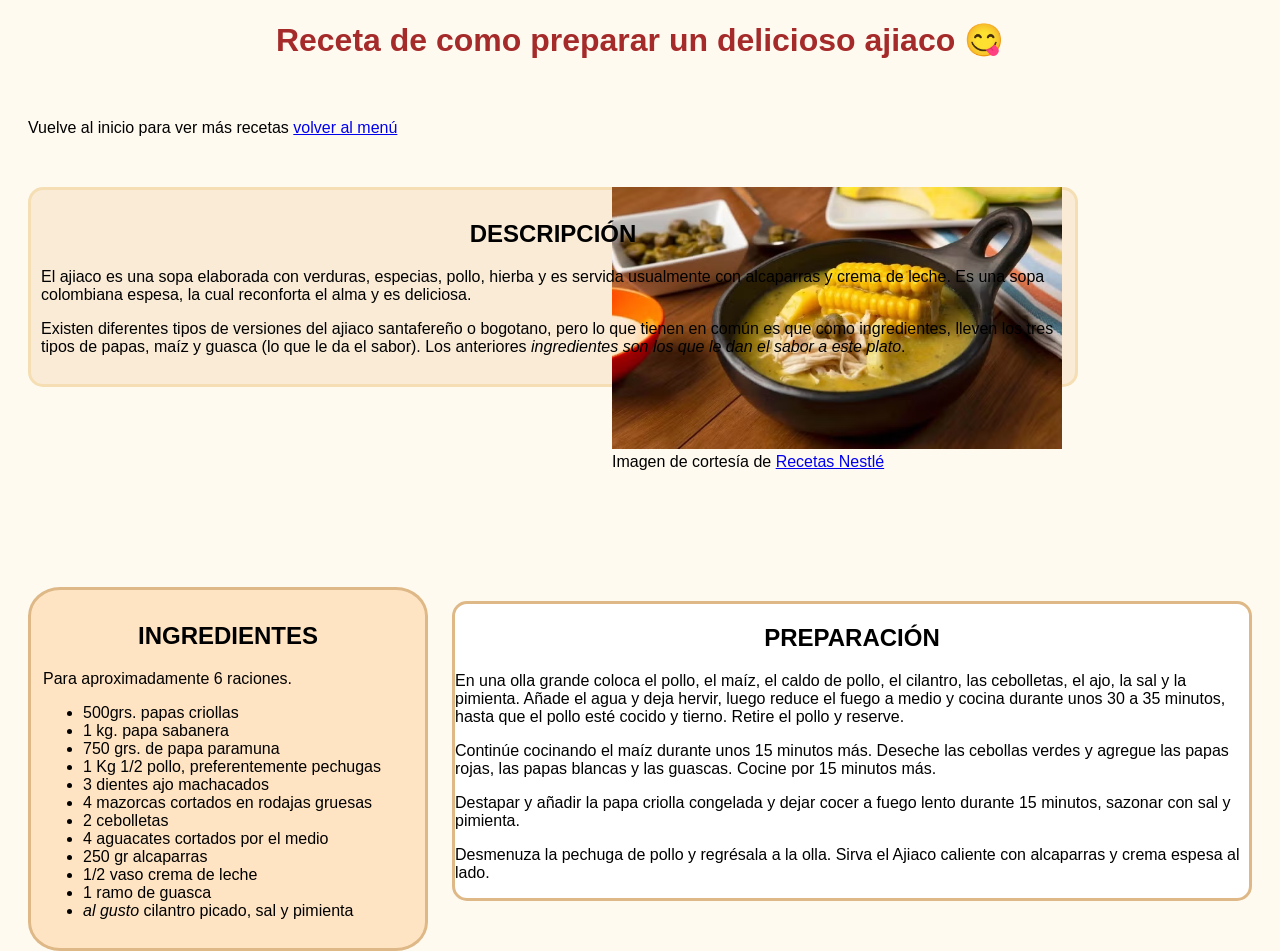
<file: recipes/ajiaco.html>
<!DOCTYPE html>
<html lang="es">
<head>
    <meta charset="UTF-8">
    <meta name="viewport" content="width=device-width, initial-scale=1.0">
    <link rel="stylesheet" href="../style/styles.css">
    <title>Ajiaco</title>
</head>
<body>
    <h1>Receta de como preparar un delicioso ajiaco 😋</h1>
    <p>Vuelve al inicio para ver más recetas <a href="../index.html">volver al menú</a></p>
    <br>

    <figure class="ajiaco">
        <img src="../images/ajiaco.avif" alt="plato de ajiaco santafereño" width="450"/>
        <figcaption>
            Imagen de cortesía de <a href="https://www.recetasnestle.com.co/recetas/ajiaco" 
            target="_blank" rel="noopener">Recetas Nestlé</a>
        </figcaption>
    </figure>

    <section class="descripcion-ajiaco">
        <h2 class="titulo-descripcion">Descripción</h2>
            <p>El ajiaco es una sopa elaborada con verduras, especias, pollo, hierba
                y es servida usualmente con alcaparras y crema de leche. Es una sopa colombiana espesa, la cual
                reconforta el alma y es deliciosa.
            </p>

            <p>Existen diferentes tipos de versiones del ajiaco santafereño o bogotano, pero lo que tienen en común
                es que como ingredientes, lleven los tres tipos de papas, maíz y guasca (lo que le da el sabor). Los anteriores
                <em>ingredientes son los que le dan el sabor a este plato</em>.
            </p>
    </section>

    <section class="ingredientes-ajiaco">
    <h2 class="titulo-ingredientes">ingredientes</h2>
        <p>Para aproximadamente 6 raciones.</p>
        <ul>
            <li>500grs. papas criollas</li>
            <li>1 kg. papa sabanera </li>
            <li>750 grs. de papa paramuna</li>
            <li>1 Kg 1/2 pollo, preferentemente pechugas</li>
            <li>3 dientes ajo machacados</li>
            <li>4 mazorcas cortados en rodajas gruesas</li>
            <li>2 cebolletas</li>
            <li>4 aguacates cortados por el medio</li>
            <li>250 gr alcaparras</li>
            <li>1/2 vaso crema de leche</li>
            <li>1 ramo de guasca</li>
            <li><em>al gusto</em> cilantro picado, sal y pimienta</li>
        </ul>
    </section>

    <section class="preparacion-ajiaco">
        <h2 class="titulo-preparacion">Preparación</h2>
        <p>En una olla grande coloca el pollo, el maíz, el caldo de pollo, el cilantro, las cebolletas, el ajo, la sal y la pimienta. 
        Añade el agua y deja hervir, luego reduce el fuego a medio y cocina durante unos 30 a 35 minutos, hasta que el pollo esté cocido y tierno. 
        Retire el pollo y reserve.</p>
        <p>
            Continúe cocinando el maíz durante unos 15 minutos más. 
            Deseche las cebollas verdes y agregue las papas rojas, las papas blancas y las guascas. 
            Cocine por 15 minutos más.
        </p>
        <p>
            Destapar y añadir la papa criolla congelada y dejar cocer a fuego lento durante 15 minutos, 
            sazonar con sal y pimienta.
        </p>
        <p>
            Desmenuza la pechuga de pollo y regrésala a la olla. 
            Sirva el Ajiaco caliente con alcaparras y crema espesa al lado.
        </p>
    </section>
</body>
</html>
</file>
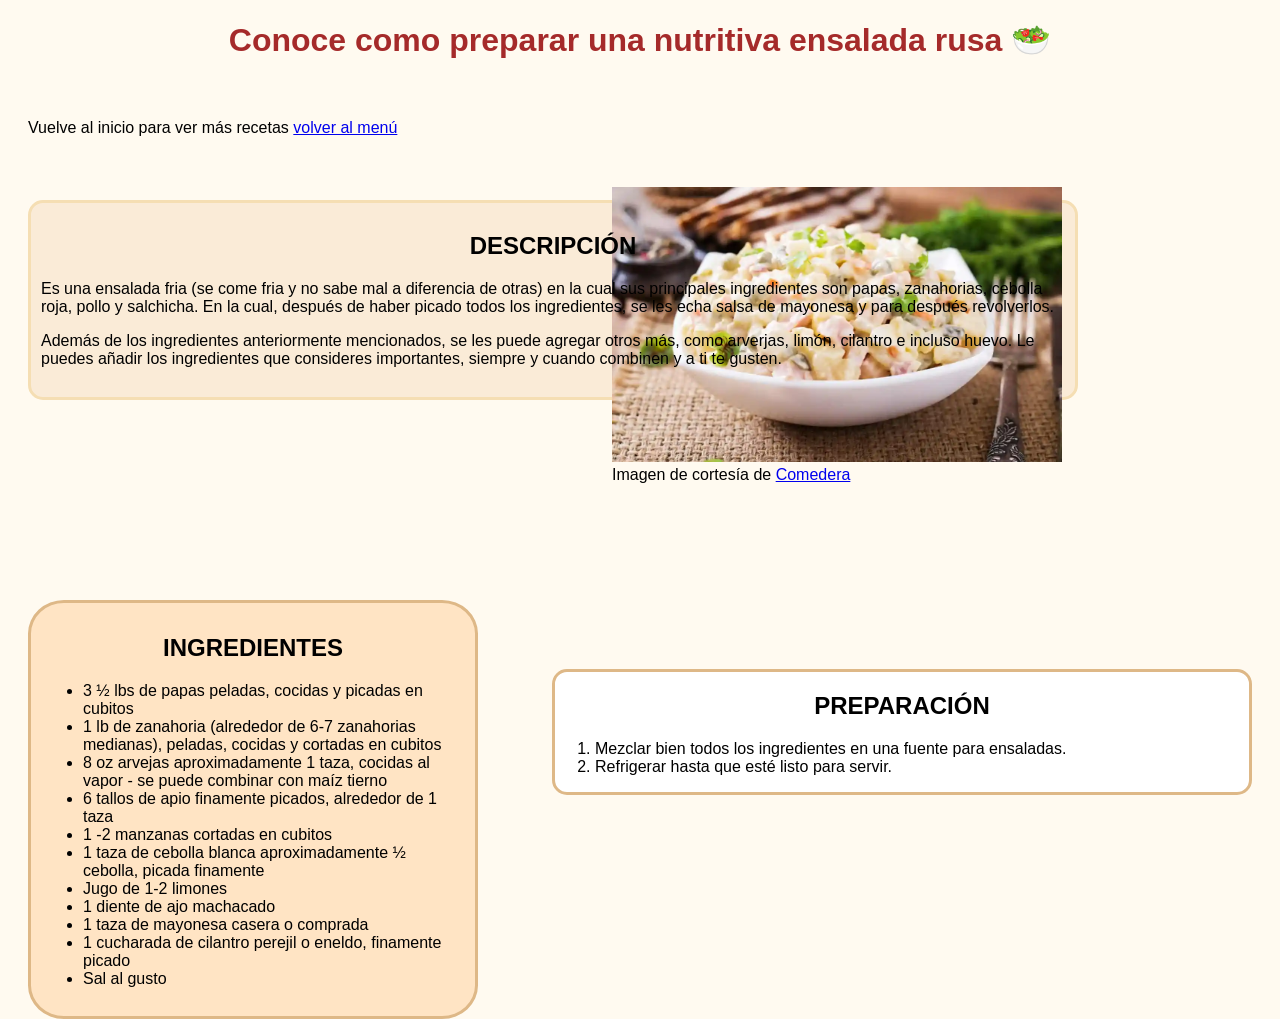
<file: recipes/ensalada-rusa.html>
<!DOCTYPE html>
<html lang="es">
<head>
    <meta charset="UTF-8">
    <meta name="viewport" content="width=device-width, initial-scale=1.0">
    <link rel="stylesheet" href="../style/styles.css">
    <title>Ensalada Rusa</title>
</head>
<body>
    <h1>Conoce como preparar una nutritiva ensalada rusa 🥗</h1>
    <p>Vuelve al inicio para ver más recetas <a href="../index.html">volver al menú</a></p>
    <br>

    <figure id="ensalada-rusa">
        <img src="../images/ensalada-rusa.webp" alt="Imagen de una ensalada rusa, en un plato blanco con un tenedor."
        width="450"/>
        <figcaption>
            Imagen de cortesía de <a href="https://comedera.com/ensalada-rusa/" target="_blank" 
            rel="noopener">Comedera</a>
        </figcaption>
    </figure>

    <section class="descripcion-ensalada">
        <h2 class="titulo-descripcion">Descripción</h2>
        <p>Es una ensalada fria (se come fria y no sabe mal a diferencia de otras) en la cual sus principales
            ingredientes son papas, zanahorias, cebolla roja, pollo y salchicha. En la cual, después de haber picado
            todos los ingredientes, se les echa salsa de mayonesa y para después revolverlos.
        </p>
        <p>
            Además de los ingredientes anteriormente mencionados, se les puede agregar otros más, como arverjas, limón, 
            cilantro e incluso huevo. Le puedes añadir los ingredientes que consideres importantes, siempre y cuando
            combinen y a ti te gusten.
        </p>
    </section>

    <section class="ingredientes-ensalada">
        <h2 class="titulo-ingredientes">ingredientes</h2>
        <ul>
            <li>3 ½ lbs de papas peladas, cocidas y picadas en cubitos</li>
            <li>1 lb de zanahoria (alrededor de 6-7 zanahorias medianas), peladas, cocidas y cortadas en cubitos</li>
            <li>8 oz arvejas aproximadamente 1 taza, cocidas al vapor - se puede combinar con maíz tierno</li>
            <li>6 tallos de apio finamente picados, alrededor de 1 taza</li>
            <li>1 -2 manzanas cortadas en cubitos</li>
            <li>1 taza de cebolla blanca aproximadamente ½ cebolla, picada finamente</li>
            <li>Jugo de 1-2 limones</li>
            <li>1 diente de ajo machacado</li>
            <li>1 taza de mayonesa casera o comprada</li>
            <li>1 cucharada de cilantro perejil o eneldo, finamente picado</li>
            <li>Sal al gusto</li>
        </ul>
    </section>

    <section class="preparacion-ensalada">
        <h2 class="titulo-preparacion">Preparación</h2>
        <ol>
            <li>Mezclar bien todos los ingredientes en una fuente para ensaladas.</li>
            <li>Refrigerar hasta que esté listo para servir.</li>
        </ol>
    </section>
</body>
</html>
</file>
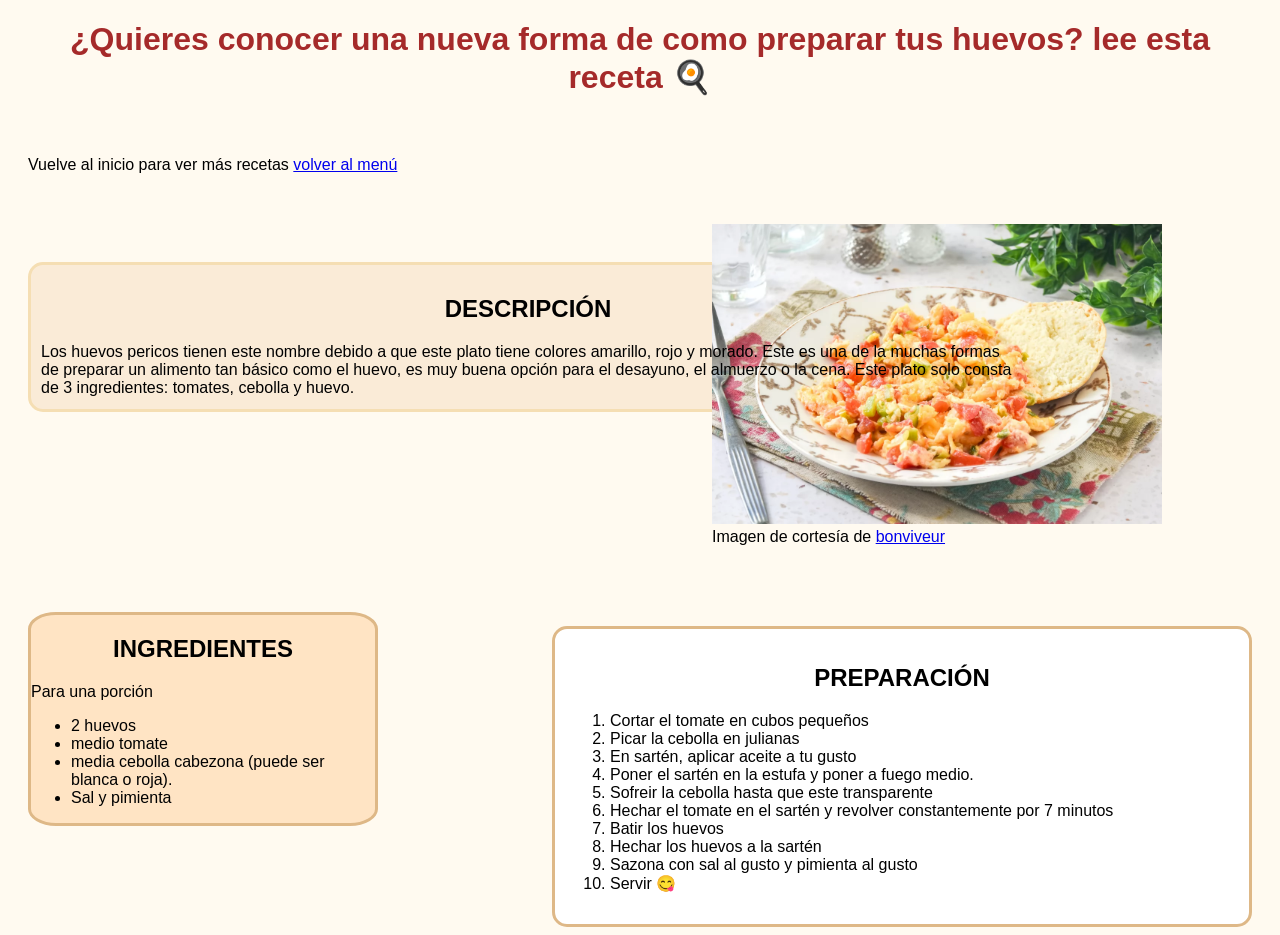
<file: recipes/huevos-perico.html>
<!DOCTYPE html>
<html lang="es">
<head>
    <meta charset="UTF-8">
    <meta name="viewport" content="width=device-width, initial-scale=1.0">
    <link rel="stylesheet" href="../style/styles.css">
    <title>Huevos perico</title>
</head>
<body>
    <h1>¿Quieres conocer una nueva forma de como preparar tus huevos? lee esta receta 🍳</h1>
    <p>Vuelve al inicio para ver más recetas <a href="../index.html">volver al menú</a></p>
    <br>

    <figure id="huevos">
        <img src="../images/huevos-pericos-listos-para-comer.webp" alt="Huevos con cebolla y tomate, junto con
        una arepa en un plato con un tenedor." width="450"/>
        <figcaption>
            Imagen de cortesía de <a href="https://bonviveur.com/es/recetas/huevos-pericos" target="_blank"
            rel="noopener">bonviveur</a>
        </figcaption>
    </figure>

    <section class="descripcion-huevos">
        <h2 class="titulo-descripcion">Descripción</h2>
        <p>Los huevos pericos tienen este nombre debido a que este plato tiene colores amarillo, rojo y morado.
        Este es una de la muchas formas de preparar un alimento tan básico como el huevo, es muy buena opción para el desayuno,
        el almuerzo o la cena. Este plato solo consta de 3 ingredientes: tomates, cebolla y huevo.
        </p>
    </section>

    <section class="ingredientes-huevos">
        <h2 class="titulo-ingredientes">ingredientes</h2>
        <p>Para una porción</p>
        <ul>
            <li>2 huevos</li>
            <li>medio tomate</li>
            <li>media cebolla cabezona (puede ser blanca o roja).</li>
            <li>Sal y pimienta</li>
        </ul>
    </section>

    <section class="preparacion-huevos">
        <h2 class="titulo-preparacion">Preparación</h2>
        <ol>
            <li>Cortar el tomate en cubos pequeños</li>
            <li>Picar la cebolla en julianas</li>
            <li>En sartén, aplicar aceite a tu gusto</li>
            <li>Poner el sartén en la estufa y poner a fuego medio.</li>
            <li>Sofreir la cebolla hasta que este transparente</li>
            <li>Hechar el tomate en el sartén y revolver constantemente por 7 minutos</li>
            <li>Batir los huevos</li>
            <li>Hechar los huevos a la sartén</li>
            <li>Sazona con sal al gusto y pimienta al gusto</li>
            <li>Servir 😋</li>
        </ol>
    </section>
</body>
</html>
</file>
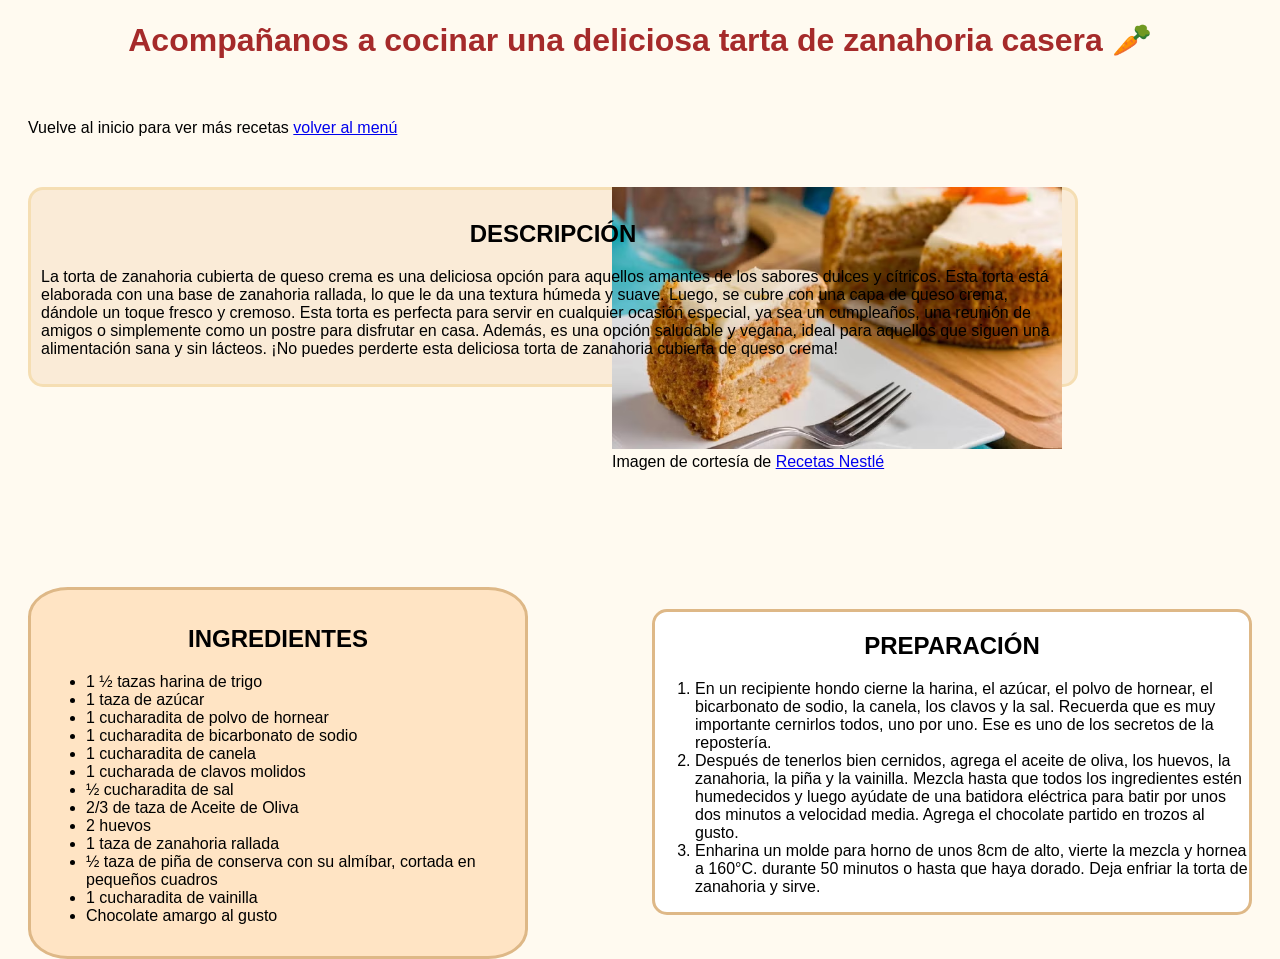
<file: recipes/torta-de-zanahoria.html>
<!DOCTYPE html>
<html lang="es">
<head>
    <meta charset="UTF-8">
    <meta name="viewport" content="width=device-width, initial-scale=1.0">
    <link rel="stylesheet" href="../style/styles.css">
    <title>Tarta de zanahoria</title>
</head>
<body>
    <h1>Acompañanos a cocinar una deliciosa tarta de zanahoria casera 🥕</h1>
    <p>Vuelve al inicio para ver más recetas <a href="../index.html">volver al menú</a></p>
    <br>

    <figure id="torta">
        <img src="../images/tarta-zanahoria.avif" alt="plato de pastel de zanahoria con un tenedor" width="450">
        <figcaption>
            Imagen de cortesía de <a href="https://www.recetasnestle.com.co/recetas/torta-de-zanahoria" 
            target="_blank" rel="noopener">Recetas Nestlé</a>
        </figcaption>
    </figure>

    <section class="descripcion-torta">
    <h2 class="titulo-descripcion">Descripción</h2>
        <p>La torta de zanahoria cubierta de queso crema es una deliciosa opción para aquellos amantes de los sabores dulces y cítricos. 
            Esta torta está elaborada con una base de zanahoria rallada, 
            lo que le da una textura húmeda y suave. Luego, se cubre con una capa de queso crema, 
            dándole un toque fresco y cremoso. Esta torta es perfecta para servir en cualquier ocasión especial, 
            ya sea un cumpleaños, una reunión de amigos o simplemente como un postre para disfrutar en casa. 
            Además, es una opción saludable y vegana, ideal para aquellos que siguen una alimentación sana y sin lácteos. 
            ¡No puedes perderte esta deliciosa torta de zanahoria cubierta de queso crema!</p>
    </section>

    <section class="ingredientes-torta">
        <h2 class="titulo-ingredientes">ingredientes</h2>
        <ul>
            <li>1 ½ tazas harina de trigo</li>
            <li>1 taza de azúcar</li>
            <li>1 cucharadita de polvo de hornear</li>
            <li>1 cucharadita de bicarbonato de sodio</li>
            <li>1 cucharadita de canela</li>
            <li>1 cucharada de clavos molidos</li>
            <li>½ cucharadita de sal</li>
            <li>2/3 de taza de Aceite de Oliva </li>
            <li>2 huevos</li>
            <li>1 taza de zanahoria rallada</li>
            <li>½ taza de piña de conserva con su almíbar, cortada en pequeños cuadros</li>
            <li>1 cucharadita de vainilla</li>
            <li>Chocolate amargo al gusto</li>
        </ul>
    </section>

    <section class="preparacion-torta">
        <h2 class="titulo-preparacion">Preparación</h2>
        <ol>
            <li>En un recipiente hondo cierne la harina, el azúcar, el polvo de hornear, el bicarbonato de sodio, 
                la canela, los clavos y la sal. Recuerda que es muy importante cernirlos todos, 
                uno por uno. Ese es uno de los secretos de la repostería.</li>
            <li>Después de tenerlos bien cernidos, agrega el aceite de oliva, los huevos, 
                la zanahoria, la piña y la vainilla. Mezcla hasta que todos los ingredientes estén humedecidos y 
                luego ayúdate de una batidora eléctrica para batir por unos dos minutos a velocidad media. 
                Agrega el chocolate partido en trozos al gusto.</li>
            <li>Enharina un molde para horno de unos 8cm de alto, vierte la mezcla y hornea a 160°C. 
                durante 50 minutos o hasta que haya dorado. Deja enfriar la torta de zanahoria y sirve.</li>
        </ol>
    </section>
</body>
</html>
</file>
<file: style/styles.css>
h1 {
    text-align: center;
    color: brown;
    margin-bottom: 60px;
}

body {
    box-sizing: border-box;
    background-color: floralwhite;
    padding-left: 20px;
    padding-right: 20px;
    font-family: sans-serif;

}
.menu-container {
    background-color: oldlace;
    height: 700px;
    width: 350px;
    box-sizing: border-box;
    padding-right: 10px;
}

.menu-title {
    color: saddlebrown;
    text-align: center;
    padding-top: 30px;
    padding-bottom: 100px;
}

.menu-recipes {
    background-color: peachpuff;
    margin: 15px;
    height: 300px;
    box-sizing: border-box;
    padding-top: 50px;
    border: solid burlywood;
}
.recipes {
    font-size: 30px;
    font-family: Verdana, Geneva, Tahoma, sans-serif;
    color: brown;
}

#para-1, #para-2 {
    text-align: center;
    font-family: Verdana, Geneva, Tahoma, sans-serif;
}

#para-2 {
    padding-bottom: 30px;
}

#ajiaco-index {
    max-width: 600px;
    box-sizing: border-box;
    float: left;

}

.striking-img {
    border: solid burlywood;
    max-width: 645px;
    max-height: 360px;
    box-sizing: border-box;
    margin-left: 1100px;
    margin-top: -600px;
}

.ajiaco {
    width: 600px;
    margin-left: auto;

}

#ensalada-rusa {
    width: 600px;
    margin-left: auto;
}

#huevos {
    width: 500px;
    margin-left: auto;
}

#torta  {
    width: 600px;
    margin-left: auto;
}

.titulo-descripcion {
    text-align: center;
    text-transform: uppercase;
}

.titulo-ingredientes {
    text-align: center;
    text-transform: uppercase;
}

.titulo-preparacion {
    text-align: center;
    text-transform: uppercase;
}

.descripcion-ajiaco, .descripcion-ensalada, .descripcion-huevos, .descripcion-torta {
    background-color: antiquewhite;
    box-sizing: border-box;
    border: solid wheat;
    border-radius: 15px;
}

.descripcion-ajiaco, .descripcion-torta, .descripcion-ensalada {
    margin-bottom: 20px;
    width: 1050px;
    height: 200px;
    padding: 10px;
    margin-top: -300px;
}

.descripcion-huevos {
    margin-bottom: 20px;
    width: 1000px;
    height: 150px;
    padding: 10px;
    margin-top: -300px;
}


.ingredientes-ajiaco, .ingredientes-ensalada, .ingredientes-huevos, .ingredientes-torta {
    box-sizing: border-box;
    background-color: bisque;
    border: solid burlywood;
    border-radius: 8%;
}

.ingredientes-ajiaco {
    margin-top: 200px;
    width: 400px;
    padding: 12px;
}

.ingredientes-ensalada {
    margin-top: 200px;
    width: 450px;
    padding: 12px;
}

.ingredientes-huevos {
    margin-top: 200px;
    width: 350px;
    padding: 12 px;
}

.ingredientes-torta {
    margin-top: 200px;
    width: 500px;
    padding: 15px;
}

.preparacion-ajiaco, .preparacion-ensalada, .preparacion-huevos, .preparacion-torta {
    box-sizing: border-box;
    background-color: white;
    border: solid burlywood;
    border-radius: 15px;
}

.preparacion-ajiaco {
    width: 800px;
    margin-left: auto;
    margin-top: -350px;

}

.preparacion-ensalada {
    margin-left: auto;
    width: 700px;
    margin-top: -350px;

}

.preparacion-huevos {
    margin-left: auto;
    width: 700px;
    padding: 15px;
    margin-top: -200px;

}

.preparacion-torta {
    margin-left: auto;
    width: 600px;
    margin-top: -350px;
}
</file>
